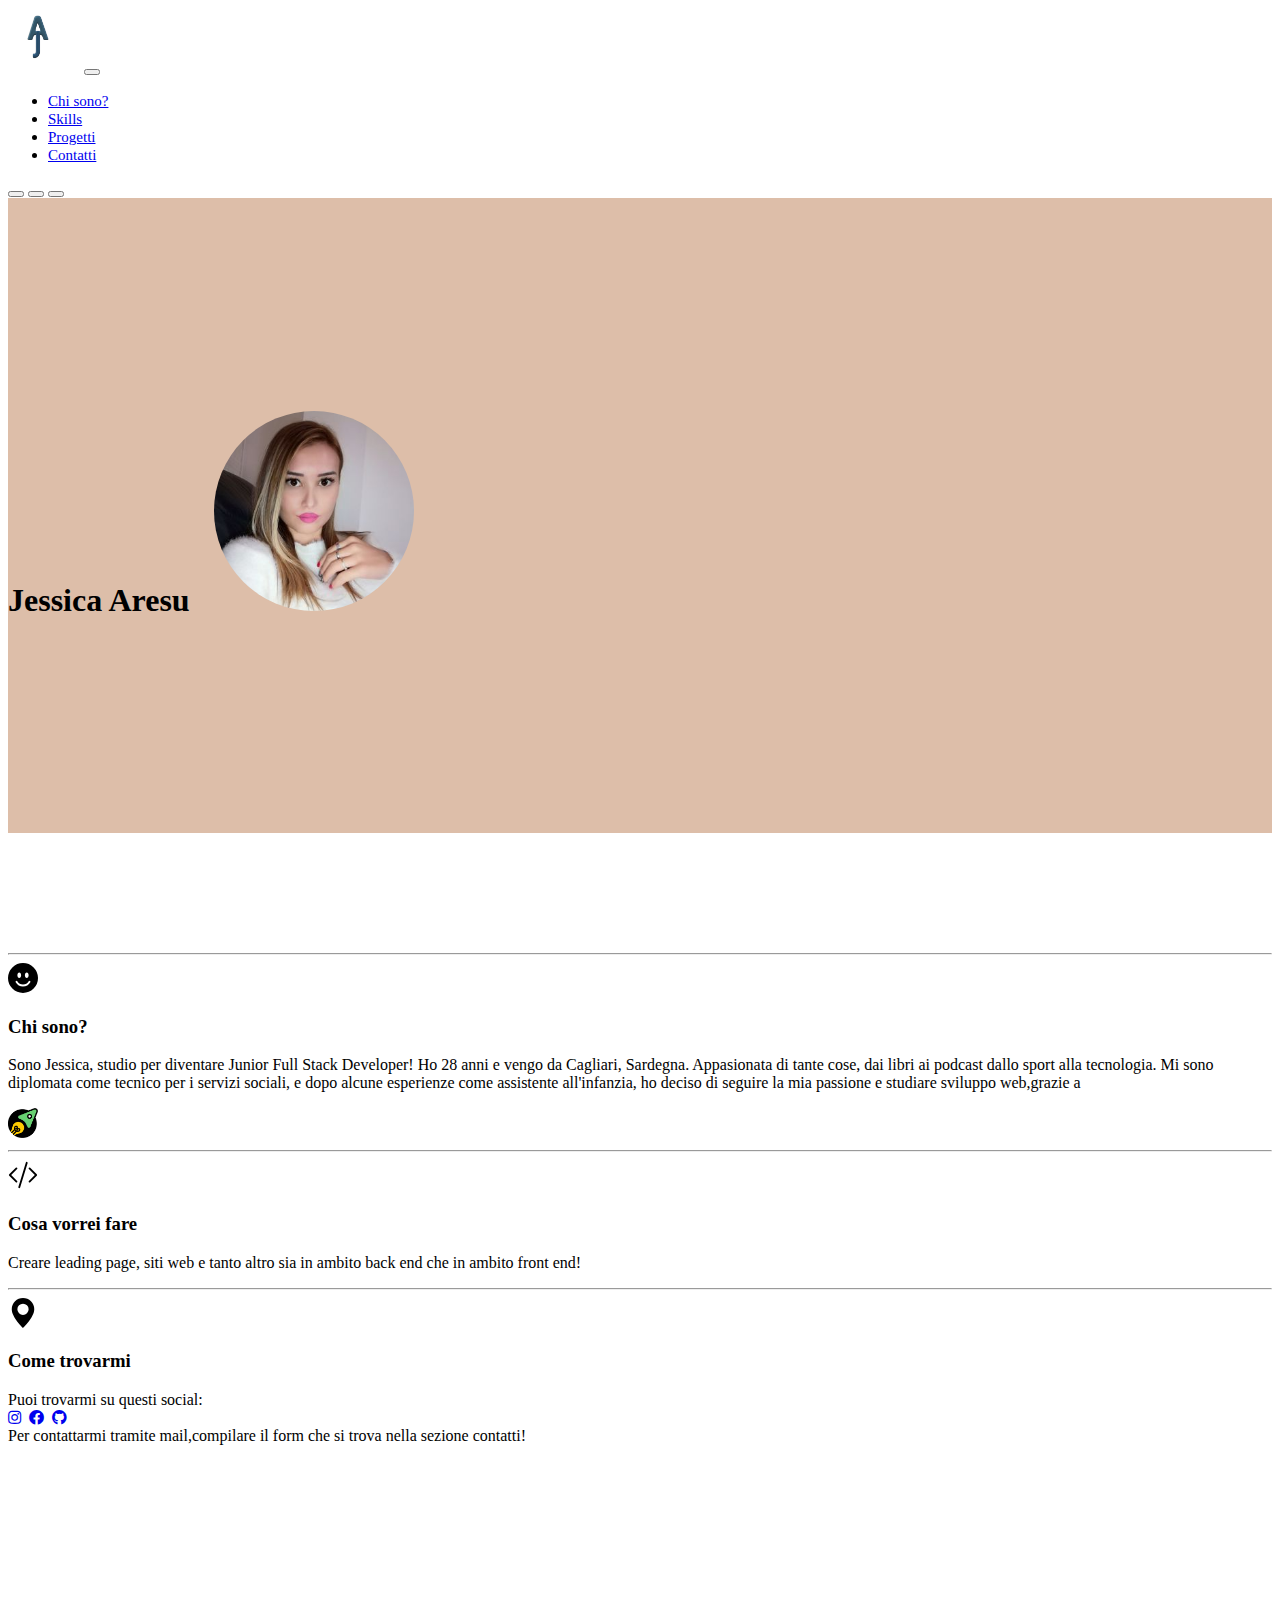
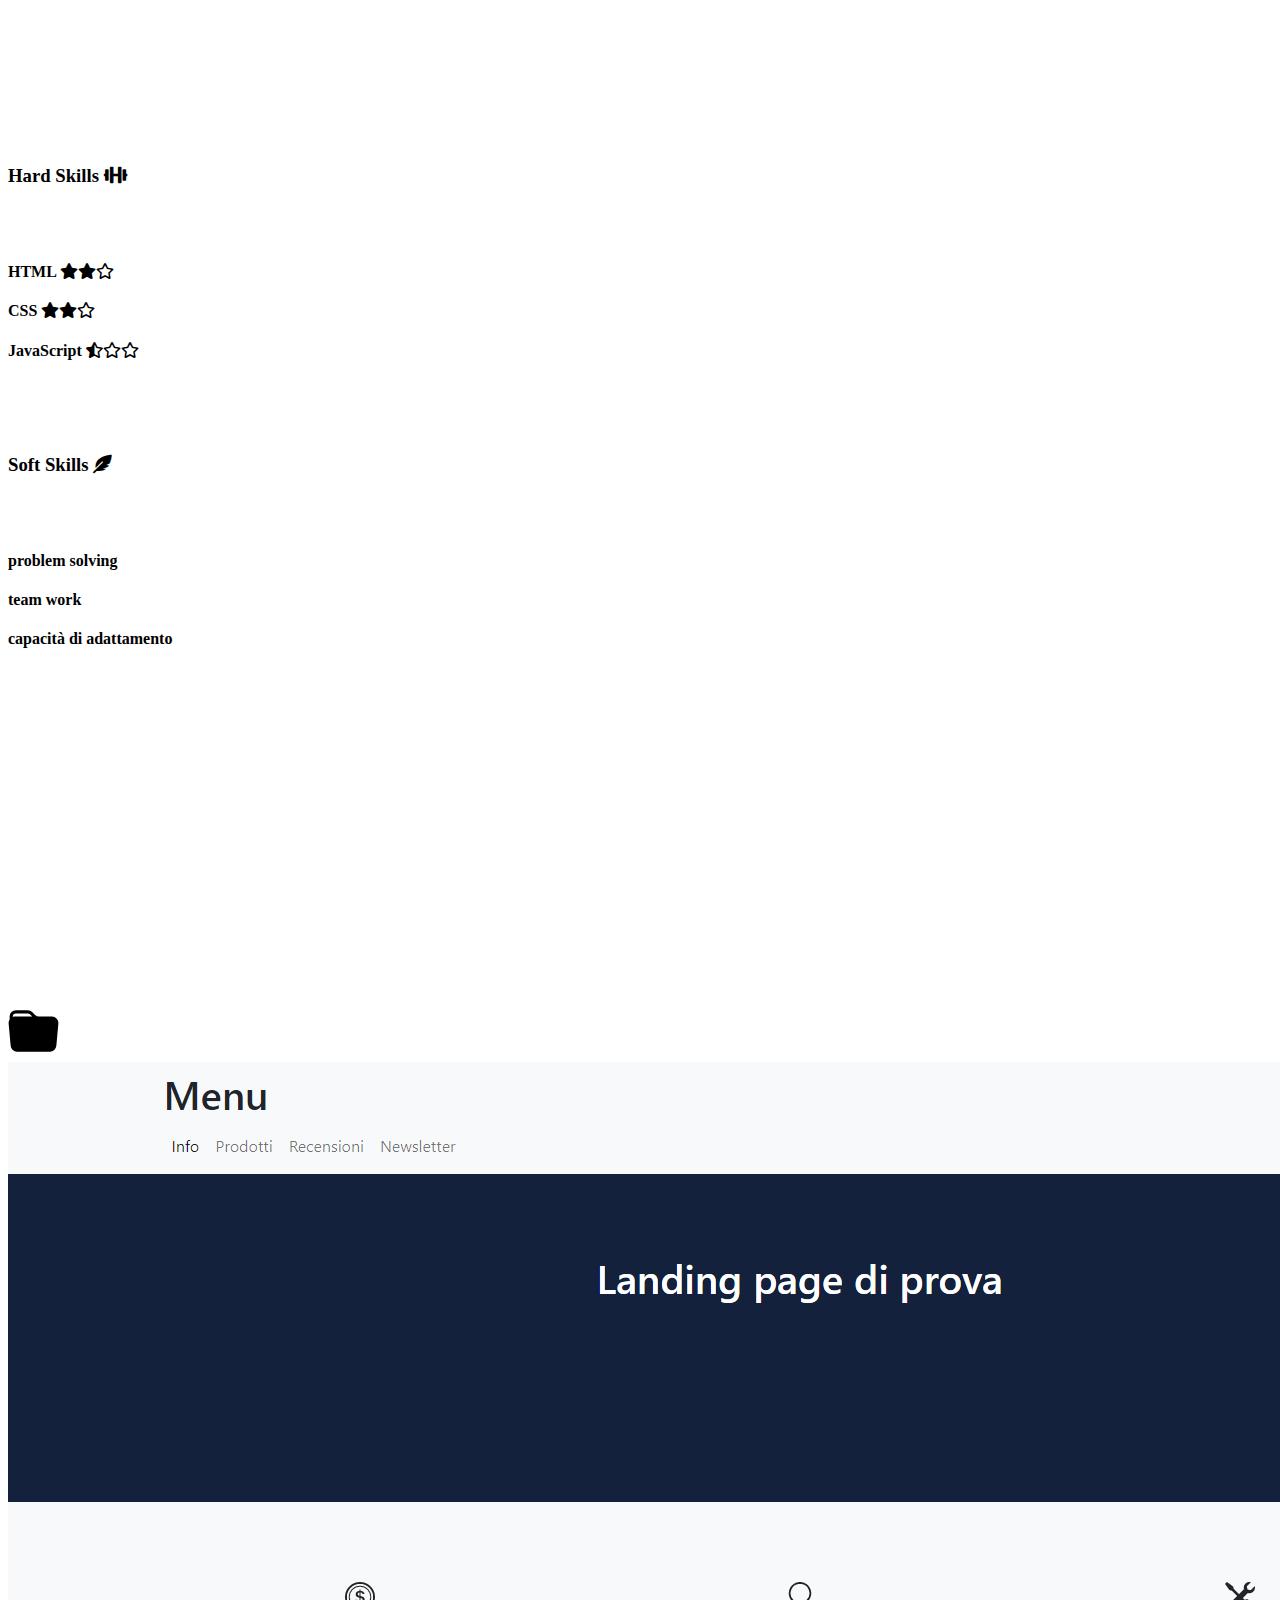
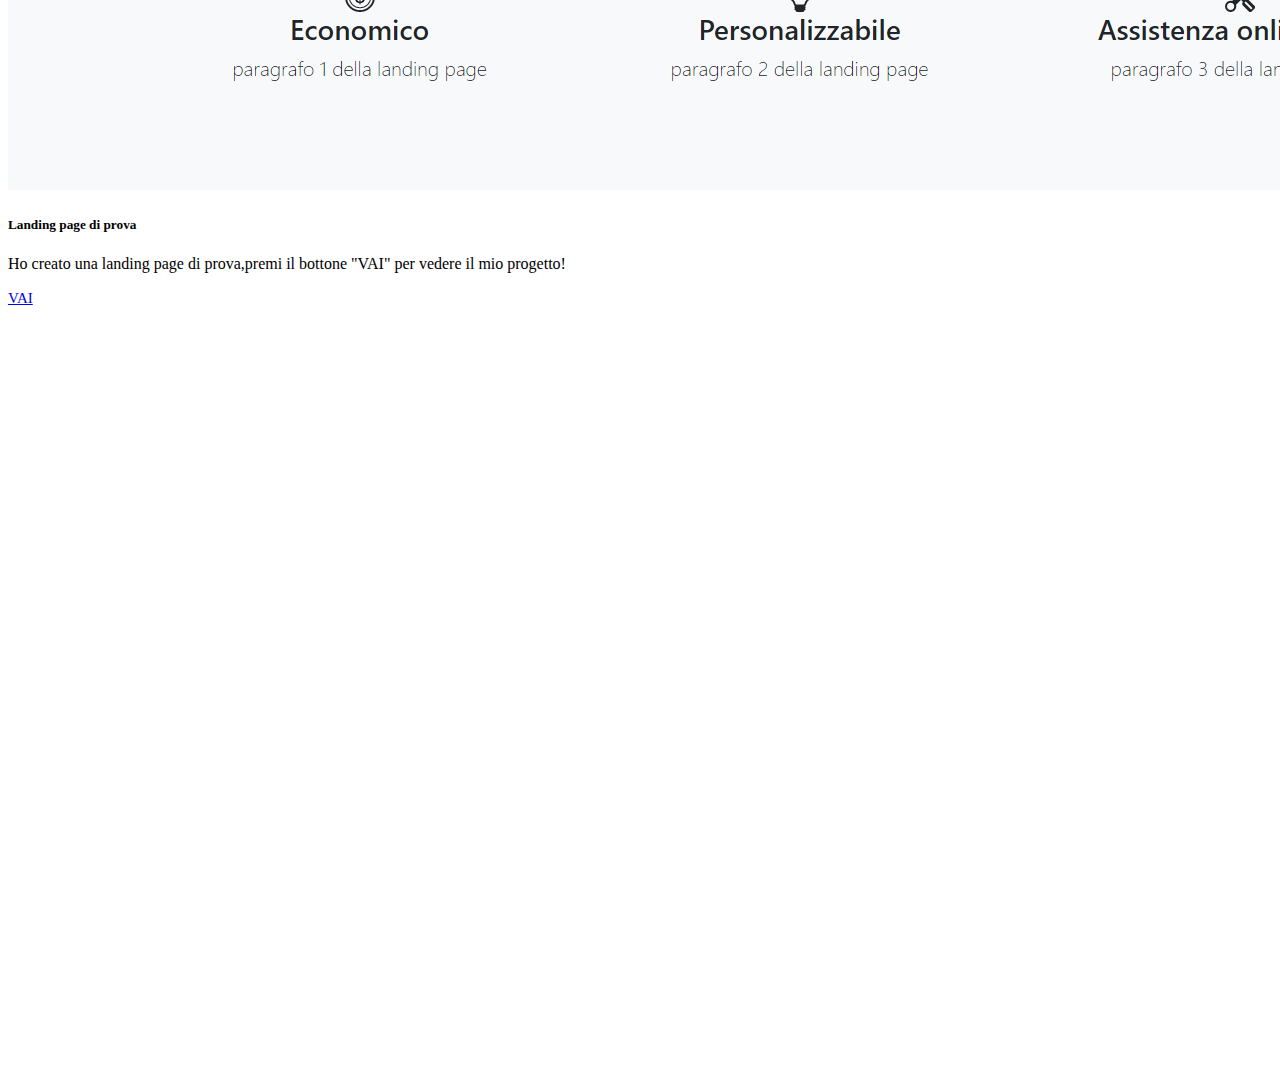
<file: index.html>
<!doctype html>
<html lang="it">
  <head>

    <meta charset="utf-8">
    <meta name="viewport" content="width=device-width, initial-scale=1">
    <!--font awesome!-->
    <link rel="stylesheet" href="https://cdnjs.cloudflare.com/ajax/libs/font-awesome/5.15.1/css/all.min.css">
    <!-- Bootstrap CSS -->
      <link href="https://cdn.jsdelivr.net/npm/bootstrap@5.0.2/dist/css/bootstrap.min.css" rel="stylesheet" integrity="sha384-EVSTQN3/azprG1Anm3QDgpJLIm9Nao0Yz1ztcQTwFspd3yD65VohhpuuCOmLASjC" crossorigin="anonymous">
<!-- css!-->
  <link rel="stylesheet" href="style.css">
  <!--favicon!-->
  <link rel="icon" href="img/favicon.png" type="image/png"/>
    <title>Jessica Aresu/Portfolio</title>
  </head>
  <body>

    <nav class="navbar  fixed-top navbar-expand-lg navbar-light bg-light">
  <div class="container-fluid">
    <img src="img/favicon.png" width="64" height="64" alt="logo"> &nbsp
    <button class="navbar-toggler" type="button" data-bs-toggle="collapse" data-bs-target="#navbarNav" aria-controls="navbarNav" aria-expanded="false" aria-label="Toggle navigation">
      <span class="navbar-toggler-icon"></span>
    </button>
    <div class="collapse navbar-collapse" id="navbarNav">
      <ul class="navbar-nav">
        <li class="nav-item">
          <a class="nav-link active" aria-current="page" href="#chi sono">Chi sono?</a>
        </li>
        <li class="nav-item">
          <a class="nav-link" href="#skills">Skills</a>
        </li>
        <li class="nav-item">
          <a class="nav-link" href="#progetti">Progetti</a>
        </li>
        <li class="nav-item">
          <a class="nav-link" href="contatti.html">Contatti</a>
        </li>
      </ul>
    </div>
  </div>
</nav>
<div id="carouselExampleCaptions" class="carousel slide" data-bs-ride="carousel">
  <div class="carousel-indicators">
    <button type="button" data-bs-target="#carouselExampleCaptions" data-bs-slide-to="0" class="active" aria-current="true" aria-label="Slide 1"></button>
    <button type="button" data-bs-target="#carouselExampleCaptions" data-bs-slide-to="1" aria-label="Slide 2"></button>
    <button type="button" data-bs-target="#carouselExampleCaptions" data-bs-slide-to="2" aria-label="Slide 3"></button>
  </div>
<!-- header!-->
<header class="head-banner text-white text-center">
<div class="container">
  <div class="row">
    <div class="col-xl-9.mx-auto">
      <h1>Jessica Aresu &nbsp <img src="img/img1.jpg" alt="Foto" class="img-fluid" width="200em" height="200em"></h1>
</div>
</div>
</header>
<!--/ header!-->
<div class="chi sono"><a name="chi sono"></div>
<section class="icons-section bg-light text-center">
<div class="container"> <!--cut margin!-->
  <div class="row"> <!-- create row, to be divided into columns!-->
    <div class="col-lg-4">

<hr>

    <div>

        <svg xmlns="http://www.w3.org/2000/svg" width="30" height="30" fill="currentColor" class="bi bi-emoji-smile-fill" viewBox="0 0 16 16">
  <path d="M8 16A8 8 0 1 0 8 0a8 8 0 0 0 0 16zM7 6.5C7 7.328 6.552 8 6 8s-1-.672-1-1.5S5.448 5 6 5s1 .672 1 1.5zM4.285 9.567a.5.5 0 0 1 .683.183A3.498 3.498 0 0 0 8 11.5a3.498 3.498 0 0 0 3.032-1.75.5.5 0 1 1 .866.5A4.498 4.498 0 0 1 8 12.5a4.498 4.498 0 0 1-3.898-2.25.5.5 0 0 1 .183-.683zM10 8c-.552 0-1-.672-1-1.5S9.448 5 10 5s1 .672 1 1.5S10.552 8 10 8z"/>
</svg>
        <h3>Chi sono?</h3>
         <p class="lead mb-0">
Sono Jessica, studio per diventare Junior Full Stack Developer!
Ho 28 anni e vengo da Cagliari, Sardegna.
Appasionata di tante cose, dai libri ai podcast dallo sport alla tecnologia.
Mi sono diplomata come tecnico per i servizi sociali,
e dopo alcune esperienze come assistente all'infanzia,
ho deciso di seguire la mia passione e studiare sviluppo web,grazie a</p><a href="https://www.start2impact.it/"><img src="img/download.png" alt="Logo start2impact" width="30" height="30"></a>
       </div>
       </div>
      <div class="col-lg-4">
        <hr>
        <div>
          <svg xmlns="http://www.w3.org/2000/svg" width="30" height="30" fill="currentColor" class="bi bi-code-slash" viewBox="0 0 16 16">
  <path d="M10.478 1.647a.5.5 0 1 0-.956-.294l-4 13a.5.5 0 0 0 .956.294l4-13zM4.854 4.146a.5.5 0 0 1 0 .708L1.707 8l3.147 3.146a.5.5 0 0 1-.708.708l-3.5-3.5a.5.5 0 0 1 0-.708l3.5-3.5a.5.5 0 0 1 .708 0zm6.292 0a.5.5 0 0 0 0 .708L14.293 8l-3.147 3.146a.5.5 0 0 0 .708.708l3.5-3.5a.5.5 0 0 0 0-.708l-3.5-3.5a.5.5 0 0 0-.708 0z"/>
</svg>
          <h3>Cosa vorrei fare</h3>
         <p class="lead mb-0">Creare leading page, siti web e tanto altro sia in ambito back end che in ambito front end!</p>
        </div>
        </div>
        <div class="col-lg-4">
          <hr>
          <div>
            <svg xmlns="http://www.w3.org/2000/svg" width="30" height="30" fill="currentColor" class="bi bi-geo-alt-fill" viewBox="0 0 16 16">
    <path d="M8 16s6-5.686 6-10A6 6 0 0 0 2 6c0 4.314 6 10 6 10zm0-7a3 3 0 1 1 0-6 3 3 0 0 1 0 6z"/>
  </svg>
            <h3>Come trovarmi</h3>
             <p class="lead mb-0">Puoi trovarmi su questi social: <br>
                <a href="https://www.instagram.com/itsjessica.a/"><i class="fab fa-instagram"></i></a>&nbsp
                  <a href="https://www.facebook.com/Aresu.Jessica/"><i class="fab fa-facebook"></i></a>&nbsp
                  <a href="https://github.com/jessica-aresu"><i class="fab fa-github"></i></a><br>
               Per contattarmi tramite mail,compilare il form che si trova nella sezione contatti!</p>

           </div>
           </div>
           </div>
         </div>

<a name="skills"></a>




<!-- div skills!-->



<div class="hard">

  <h3>Hard Skills <i class="fas fa-dumbbell"></i></h3>
<br><br>

  <div class="row row-cols-1 row-cols-sm-2 row-cols-md-4">

   <div class="col"><h4>HTML <i class="fas fa-star"></i><i class="fas fa-star"></i><i class="far fa-star"></i></h4></div>
   <div class="col"><h4>CSS  <i class="fas fa-star"></i><i class="fas fa-star"></i><i class="far fa-star"></i></h4></div>
   <div class="col"><h4>JavaScript <i class="fas fa-star-half-alt"></i><i class="far fa-star"></i><i class="far fa-star"></i></h4></div>

 </div>
<br><br><br>
 <h3>Soft Skills <i class="fas fa-feather-alt"></i></h3>
 <br><br>
 <div class="row row-cols-1 row-cols-sm-2 row-cols-md-4">
 <div class="col"><h4>problem solving</h4></div>
 <div class="col"><h4>team work</h4></div>
 <div class="col"><h4>capacità di adattamento</h4></div> <br>



<!--/ div skills!-->




<!--start div projects!-->


<div class="projects"></div>
<a name="progetti"><svg xmlns="http://www.w3.org/2000/svg" width="51" height="51" fill="currentColor" class="bi bi-folder-fill" viewBox="0 0 16 16">
  <path d="M9.828 3h3.982a2 2 0 0 1 1.992 2.181l-.637 7A2 2 0 0 1 13.174 14H2.825a2 2 0 0 1-1.991-1.819l-.637-7a1.99 1.99 0 0 1 .342-1.31L.5 3a2 2 0 0 1 2-2h3.672a2 2 0 0 1 1.414.586l.828.828A2 2 0 0 0 9.828 3zm-8.322.12C1.72 3.042 1.95 3 2.19 3h5.396l-.707-.707A1 1 0 0 0 6.172 2H2.5a1 1 0 0 0-1 .981l.006.139z"/>
</svg></a>
 <div  class="card" style="width: 40rem;">
  <img src="img/prova.png" class="card-img-top" alt="img">
  <div class="card-body">
    <h5 class="card-title">Landing page di prova</h5>
    <p class="card-text">Ho creato una landing page di prova,premi il bottone "VAI" per vedere il mio progetto!</p>
    <a href="https://jessica-aresu.github.io/Progetti-/" class="btn btn-primary">VAI</a>
  </div>
</div>

<!--/ div projects!-->


    <script src="https://cdn.jsdelivr.net/npm/bootstrap@5.0.2/dist/js/bootstrap.bundle.min.js" integrity="sha384-MrcW6ZMFYlzcLA8Nl+NtUVF0sA7MsXsP1UyJoMp4YLEuNSfAP+JcXn/tWtIaxVXM" crossorigin="anonymous"></script>


  </body>
</html>
</file>
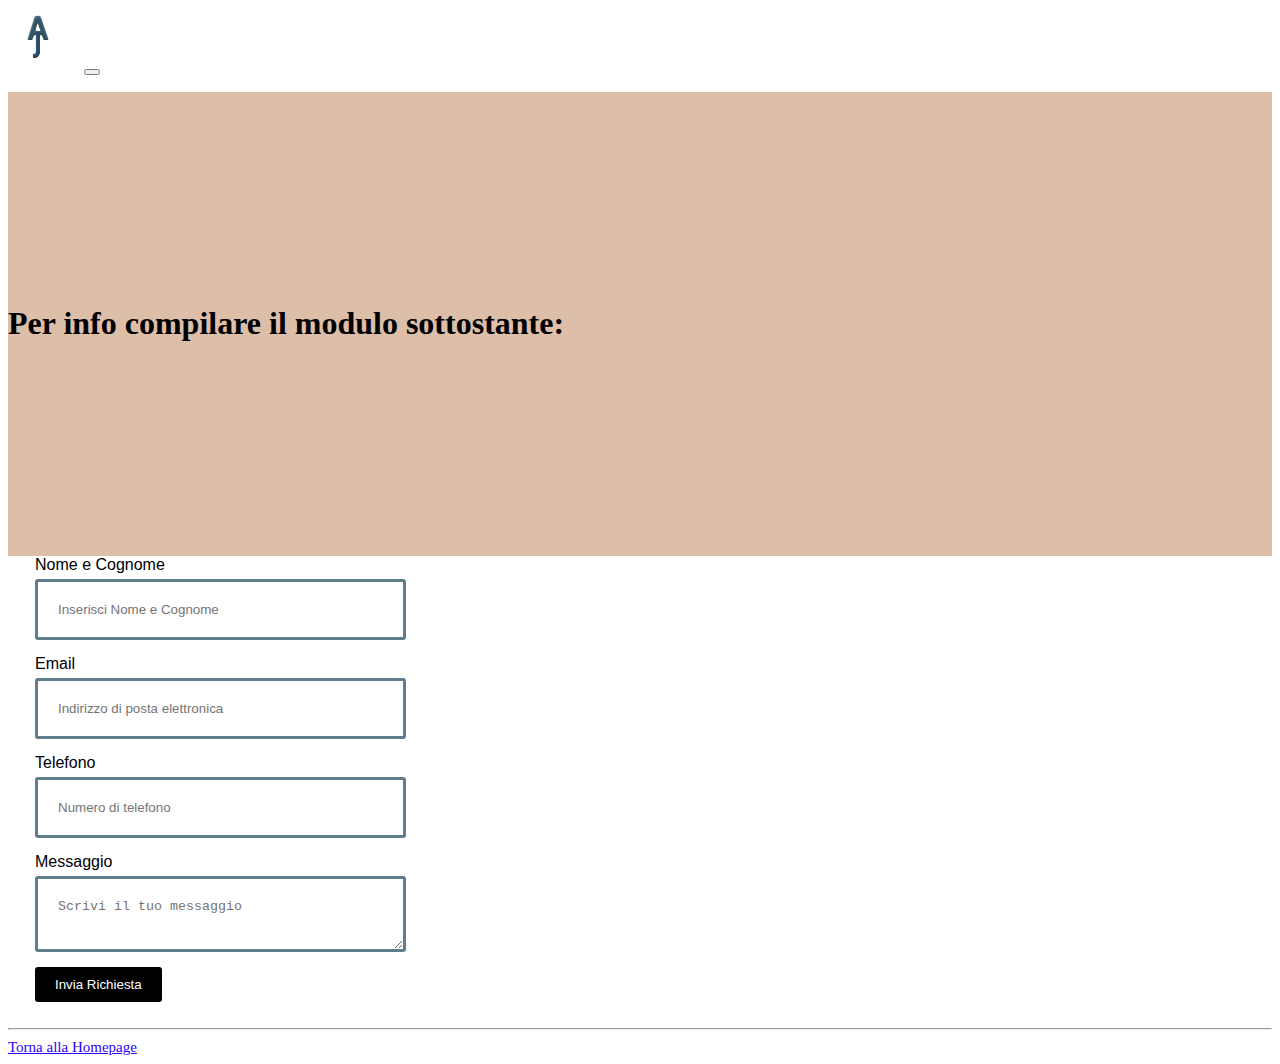
<file: contatti.html>
<!DOCTYPE html>
<html lang="it" dir="ltr">
  <head>
    <meta charset="utf-8">
    <title> Contatti</title>
<link href="https://cdn.jsdelivr.net/npm/bootstrap@5.0.2/dist/css/bootstrap.min.css" rel="stylesheet" integrity="sha384-EVSTQN3/azprG1Anm3QDgpJLIm9Nao0Yz1ztcQTwFspd3yD65VohhpuuCOmLASjC" crossorigin="anonymous">

    <link rel="stylesheet" href="style.css">
    <meta name="viewport" content="width=device-width, initial-scale=1">
      <link rel="icon" href="img/favicon.png" type="image/png"/>
</head>
<body>

  <nav class="navbar  fixed-top navbar-expand-lg navbar-light bg-light">
<div class="container-fluid">
  <img src="img/favicon.png" width="64" height="64" alt="logo"> &nbsp
  <button class="navbar-toggler" type="button" data-bs-toggle="collapse" data-bs-target="#navbarNav" aria-controls="navbarNav" aria-expanded="false" aria-label="Toggle navigation">
    <span class="navbar-toggler-icon"></span>
  </button>
  <div class="collapse navbar-collapse" id="navbarNav">
    <ul class="navbar-nav">

</nav>

  <header class="head-banner text-white text-center">
  <div class="container">
    <div class="row">
      <div class="col-xl-9.mx-auto">
        <h1>Per info compilare il modulo sottostante: </h1>
  </div>
  </div>
  </header>




<form name="formmail" method="post" action="https://formspree.io/f/mjvjeraj" onsubmit="return controlloForm()">
<input type="hidden" name="_subject" value="Messaggio dal sito" />
<label for="nome">Nome e Cognome</label>
<input type="text" id="nome" name="nome" placeholder="Inserisci Nome e Cognome">
<label for="email">Email</label>
<input type="text" id="email" name="email" placeholder="Indirizzo di posta elettronica">
<label for="tel">Telefono</label>
<input type="text" id="tel" name="tel" placeholder="Numero di telefono">
<label for="msg">Messaggio</label>
<textarea id="msg" name="msg" placeholder="Scrivi il tuo messaggio"></textarea>
<input type="submit" value="Invia Richiesta">
</form>
<br><hr>

<a href="./index.html" style="color:#2d00f7"> Torna alla Homepage</a>


  </body>
</html>
</file>
<file: style.css>
.header{
  display: block;
  position:sticky;
}
.head-banner{
  padding-top: 8rem;
  padding-bottom: 8rem;
background-color:#607d8b;
background-size: cover;
background-position: center;
background-blend-mode: multiply;

}

.icons-section{
  padding-top: 7rem;
  padding-bottom: 7rem;

}

form {
      font-family:Arial, Helvetica, sans-serif;
      padding-left: 3vh;

    }
    label, input[type=text], textarea {
      display: block;

      box-sizing: border-box;
      width: 70%;
    }
    input[type=text], textarea {
      padding: 20px;
      border: 3px solid #607d8b;
      border-radius: 3px;
      box-sizing: border-box;

      margin-top: 5px;
      margin-bottom: 15px;
      resize:vertical;
    }

    input[type=submit] {
      background-color: #000000;
      color: #fff;
      padding: 10px 20px;
      border: none;
      border-radius: 3px;
      cursor: pointer;

    }

    input[type=submit]:hover {
      background-color: #45a049;
    }


    A:link {
      font-size: 15px }
    A:visited {
       font-size: 15px }
    A:hover {
       font-size: 17px

    }
 .img-fluid{
   border-radius: 50%;
 }


.h1, .h2, .h3, .h4, .h5, .h6, .h1, .h2, .h3, .h4, .h5, .h6 {
    margin-top: 0;
    margin-bottom: 3rem;
    font-weight: 500;
    line-height: 1.5;

}
    .hard{
      margin-top: 10rem;
      margin-bottom: 10rem;
    }
    .projects{
      margin-top:20rem;
      margin-bottom: 20rem;
    }
@media screen and (min-width: 768px){
  .head-banner{
    padding-top: 12rem;
    padding-bottom: 12rem;
    background-color: #ddbea9;

}
label, input[type=text], textarea {
      display: block;

      box-sizing: border-box;
      width: 30%;
    }

.hard{
  margin-top: 20rem;
  margin-bottom: 40rem;
}
.projects{
  margin-top:20rem;
  margin-bottom: 20rem;
  
}
  }
  .h1, .h2, .h3, .h4, .h5, .h6, .h1, .h2, .h3, .h4, .h5, .h6 {
    margin-top: 0;
    margin-bottom: 3rem;
    font-weight: 500;
    line-height: 1.2;
}
</file>
